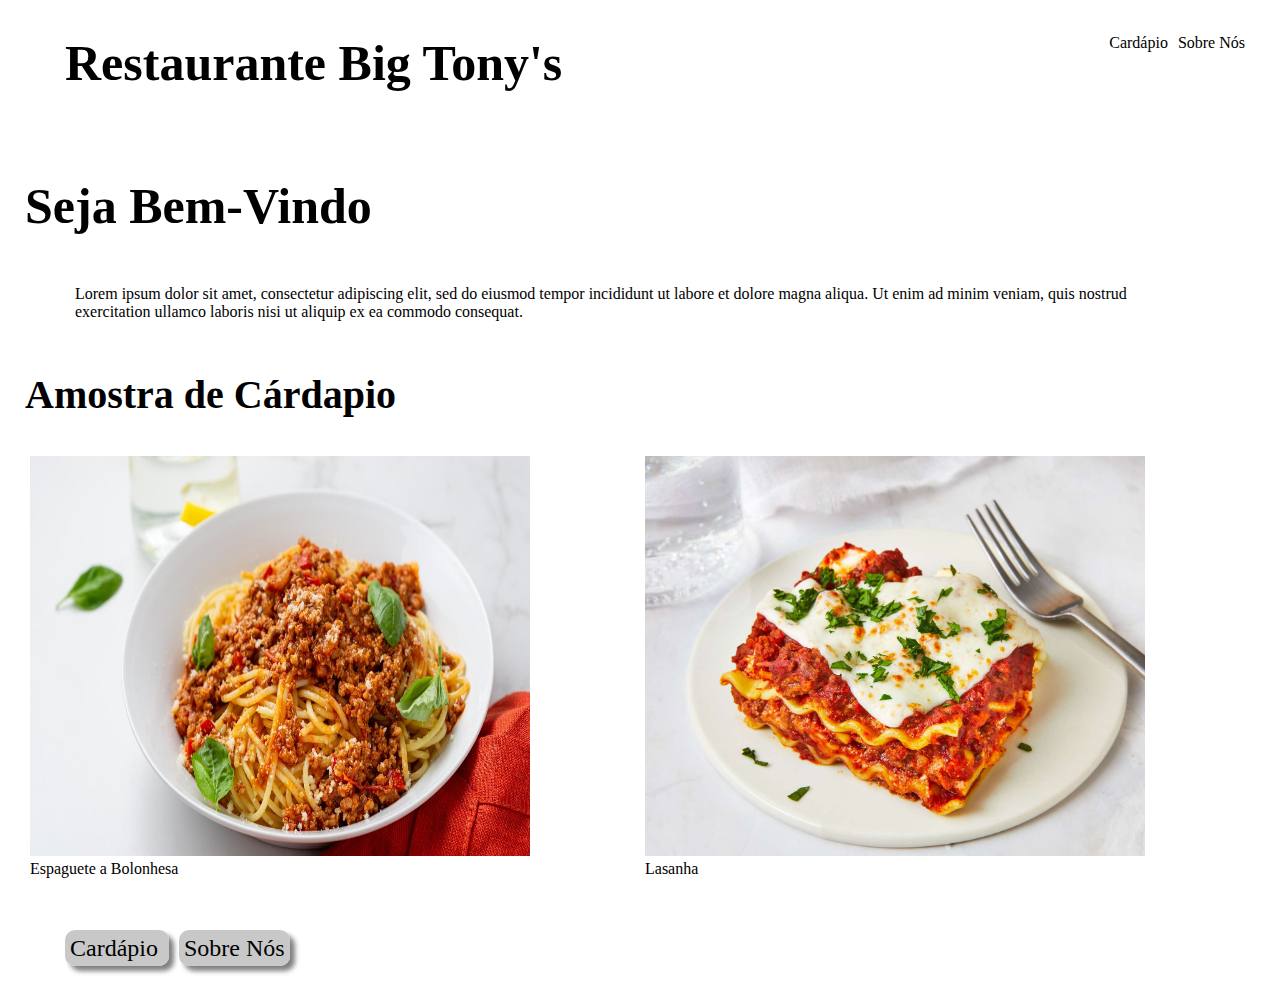
<file: index.html>
<!DOCTYPE html>
<html lang="en">

<head>
    <meta charset="UTF-8">
    <meta name="viewport" content="width=device-width, initial-scale=1.0">
    <link rel="stylesheet" href="style.css">
    <title>Home Page</title>
</head>

<body style="text-align: left; margin: 25px 25px;">
    <ul>
    <span class="right"><a href="sobre.html" style="font-family:inter;">Sobre Nós</a></span>
    <span class="right"><a href="cardapio.html" style="font-family:inter;">Cardápio</a></span>
    <h1 style="font-size: 50px; font-family:inter;">Restaurante Big Tony's</h1>
    </br>
    </ul>
    <h1 style="font-size: 50px; font-family:inter;">Seja Bem-Vindo</h1>
    <p style="margin: 50px; font-family:inter;">Lorem ipsum dolor sit amet, consectetur adipiscing elit, sed do eiusmod tempor incididunt ut labore et dolore magna aliqua. Ut enim ad minim veniam, quis nostrud exercitation ullamco laboris nisi ut aliquip ex ea commodo consequat.
    </p>
    <h2 style="font-size: 40px; font-family:inter;">Amostra de Cárdapio</h2>
    <div class="row">
        <div class="column">
          <img src="espaguete-ao-molho.jpg" alt="Espaguete à bolonhesa" width="500" height="400" style="font-family:inter;">
          <a href="cardapio.html" style="margin: 20px; font-family:inter;"></br>Espaguete a Bolonhesa</a>
        </div>
        <div class="column">
          <img src="lasagna.jpg" alt="lasagna" width="500" height="400" style="font-family:inter;">
          <a href="cardapio.html" style="margin: 20px; font-family:inter;"></br>Lasanha</a>
        </div>
      </div>
    </div>
</br>
</br>
    <ul>
        <div class="botao">
            <a href="cardapio.html" style="font-family:inter;">Cardápio</a>
        </div>
        <div class="botao">
            <a href="sobre.html" style="font-family:inter;">Sobre Nós</a>
        </div>
    </ul>
</body>

</html>
</file>
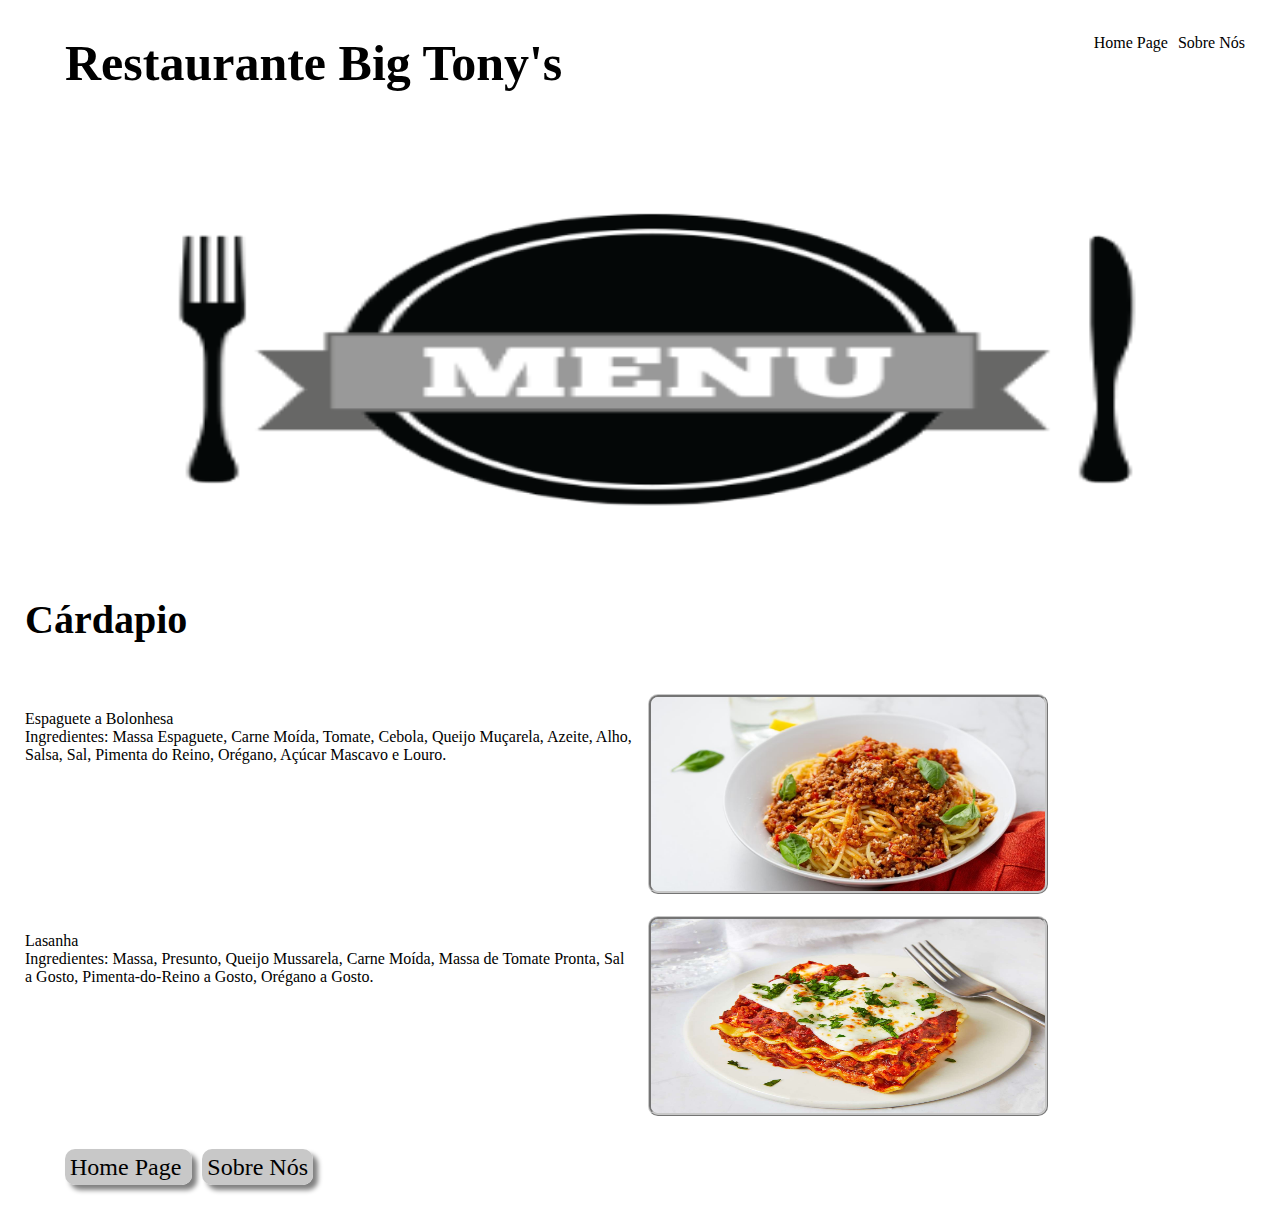
<file: cardapio.html>
<!DOCTYPE html>
<html lang="en">

<head>
    <meta charset="UTF-8">
    <meta name="viewport" content="width=device-width, initial-scale=1.0">
    <link rel="stylesheet" href="style.css">
    <title>Cardápio</title>
</head>

<body style="text-align: left; margin: 25px 25px;">
    <ul>
    <span class="right"><a href="sobre.html" style="font-family:inter;">Sobre Nós</a></span>
    <span class="right"><a href="index.html" style="font-family:inter;">Home Page</a></span>
    <h1 style="font-size: 50px; font-family:inter;">Restaurante Big Tony's</h1>
    </br>
    </ul>
    <img src="menu.png" alt="menu" width="100%" height="400" style="font-family:inter;">
    <h2 style="font-size: 40px; font-family:inter;">Cárdapio</h2>
    </br>
    <div class="d1">
        <p>Espaguete a Bolonhesa </br>
        Ingredientes: Massa Espaguete, Carne Moída, Tomate, Cebola, Queijo Muçarela, Azeite, Alho, Salsa, Sal, Pimenta do Reino, Orégano, Açúcar Mascavo e Louro.</p>
          
        <div><img src="espaguete-ao-molho.jpg" alt="espaguete a bolonhesa"></div>
        </div>
    </br>
    <div class="d1">
        <p>Lasanha </br>
        Ingredientes: Massa, Presunto, Queijo Mussarela, Carne Moída, Massa de Tomate Pronta, Sal a Gosto, Pimenta-do-Reino a Gosto, Orégano a Gosto.</p>      
         <div><img src="lasagna.jpg" alt="lasanha"></div>
        </div>
</br>
    <ul>
        <div class="botao">
            <a href="index.html" style="font-family:inter;">Home Page</a>
        </div>
        <div class="botao">
            <a href="sobre.html" style="font-family:inter;">Sobre Nós</a>
        </div>
    </ul>
</body>

</html>
</file>
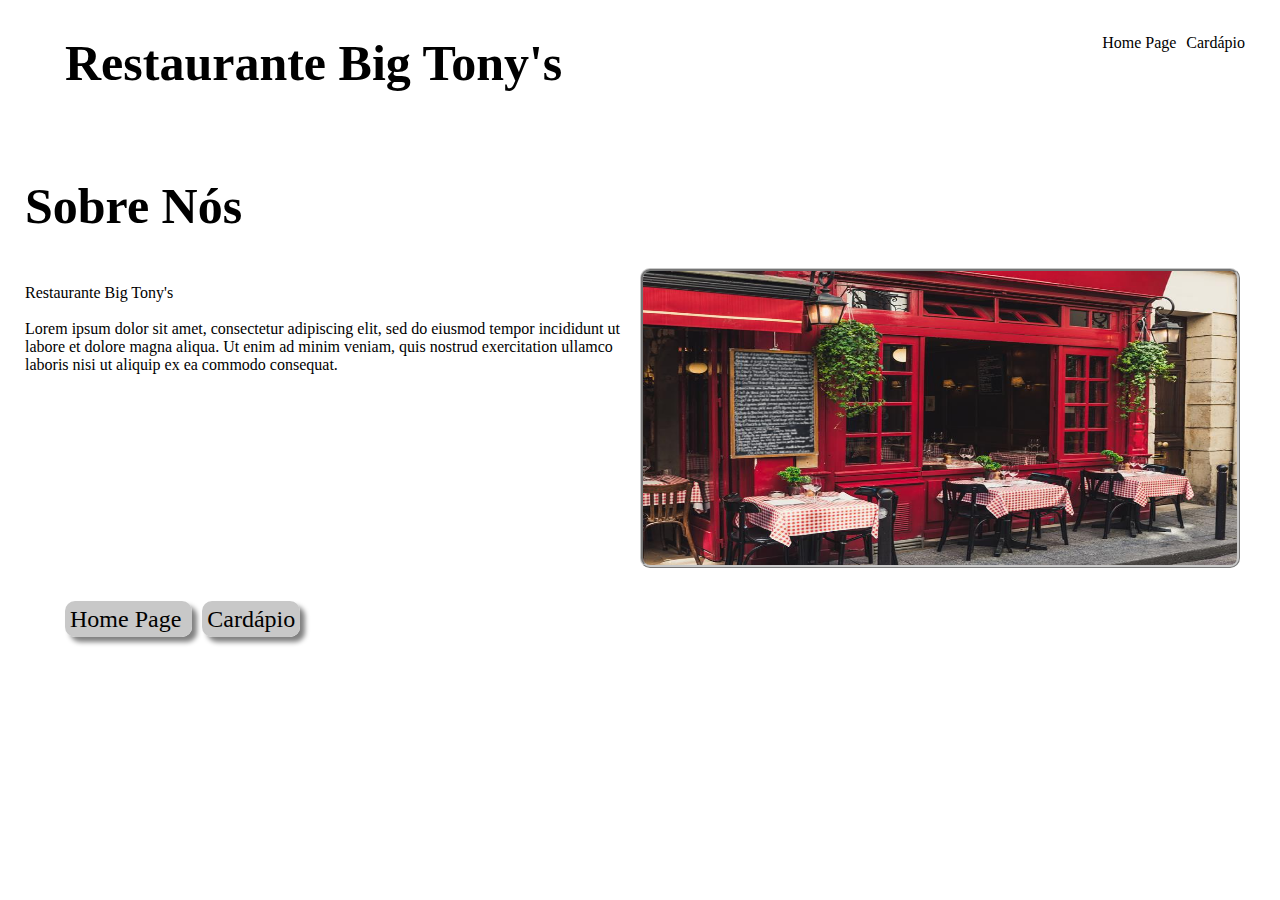
<file: sobre.html>
<!DOCTYPE html>
<html lang="en">

<head>
    <meta charset="UTF-8">
    <meta name="viewport" content="width=device-width, initial-scale=1.0">
    <link rel="stylesheet" href="style.css">
    <title>Sobre Nós</title>
</head>

<body style="text-align: left; margin: 25px 25px;">
    <ul>
    <span class="right"><a href="cardapio.html" style="font-family:inter;">Cardápio</a></span>
    <span class="right"><a href="index.html" style="font-family:inter;">Home Page</a></span>
    <h1 style="font-size: 50px; font-family:inter;">Restaurante Big Tony's</h1>
    </br>
    </ul>
    <h1 style="font-size: 50px; font-family:inter;">Sobre Nós</h1>
    <div class="d2">
        <p>Restaurante Big Tony's </br></br>
            Lorem ipsum dolor sit amet, consectetur adipiscing elit, sed do eiusmod tempor incididunt ut labore et dolore magna aliqua. Ut enim ad minim veniam, quis nostrud exercitation ullamco laboris nisi ut aliquip ex ea commodo consequat.</p>      
         <div><img src="bistro.jpg" alt="bistro"></div>
        </div>
</br>
    <ul>
        <div class="botao">
            <a href="index.html" style="font-family:inter;">Home Page</a>
        </div>
        <div class="botao">
            <a href="cardapio.html" style="font-family:inter;">Cardápio</a>
        </div>
    </ul>
</body>

</html>
</file>
<file: style.css>
li{
    border: 2px ridge rgb(200, 200, 200);
    font-size: x-large;
    list-style: none;
    text-align: left;
    display: inline;
    padding: 5px;
}
li:hover {
background-color: rgb(150, 150, 150);
}
ul{
    text-align: left;
}
a{
    text-decoration: none;
    text-align: left;
    color: black;
}
.botao{
    background-color: rgb(200, 200, 200);
    color: white;
    padding: 5px;
    display: inline;
    border-radius: 10px;
    font-size: x-large;
    box-shadow: 5px 5px 5px grey;
    margin-right: 10px
}
.botao:hover{
    background-color: rgb(150, 150, 150);

}

.right{
    float:right;
    margin-right: 10px;
}

.left{
    float:left;
}

.d1 {
    display: grid;
    grid-template-columns: 1fr 1fr;
    gap: 1em;
    font-family: inter;
  }
  .d1 img {
    border: 3px ridge rgb(200, 200, 200);
    border-radius: 10px;
    width:400px;
    height:200px;
    margin-right:15px;
  }


  .d2 {
    display: grid;
    grid-template-columns: 1fr 1fr;
    gap: 1em;
    font-family: inter;
  }
  .d2 img {
    border: 3px ridge rgb(200, 200, 200);
    border-radius: 10px;
    width:600px;
    height:300px;
    margin-right:15px;
  }


* {
    box-sizing: border-box;
  }
  
  .row {
    display: flex;
  }
  
  /* Create three equal columns that sits next to each other */
  .column {
    flex: 33.33%;
    padding: 5px;
  }
</file>
